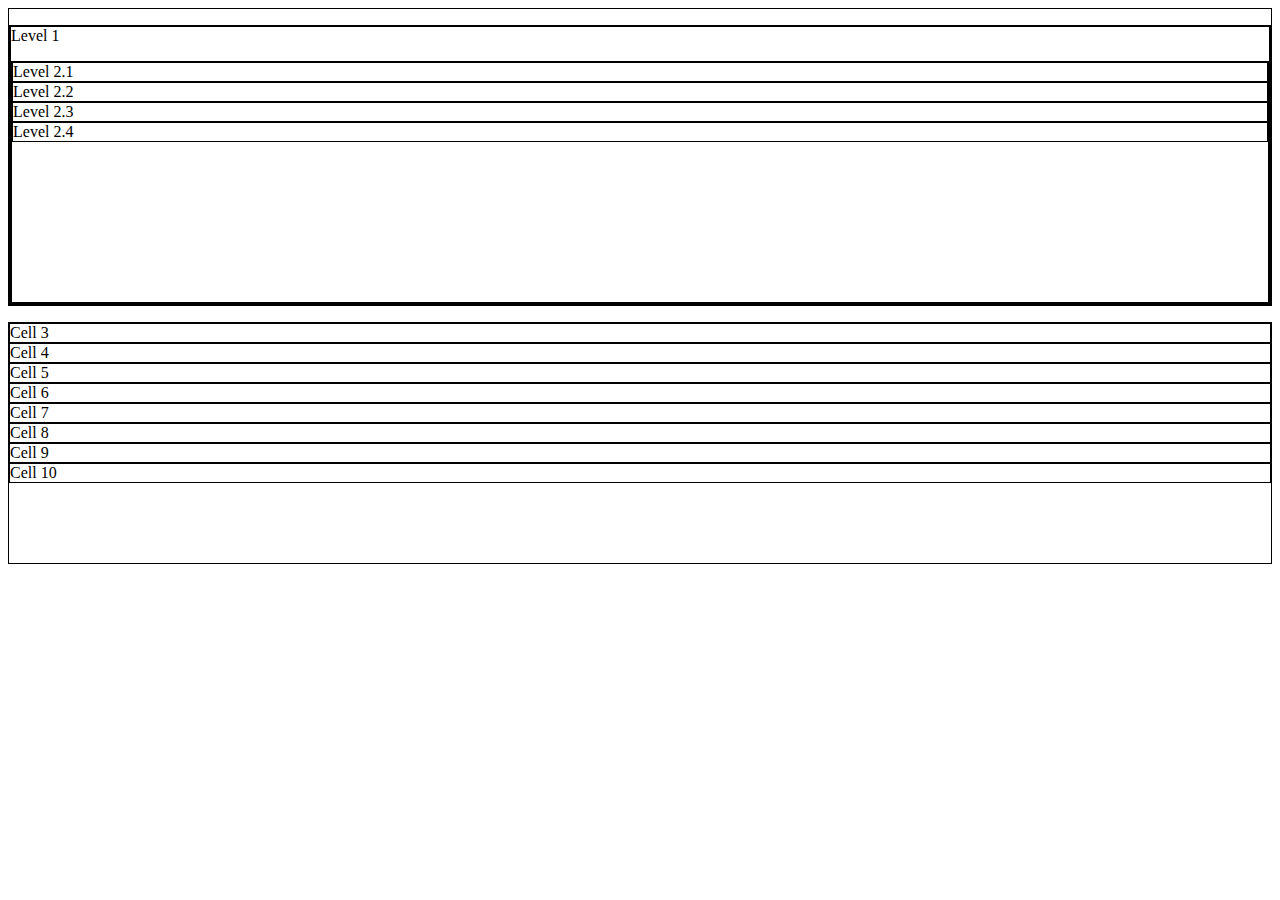
<file: Ejercicios Boostrap (Rejillas)/index.html>
<!DOCTYPE html>
<html lang="es">
<head>
    <meta charset="UTF-8">
    <meta name="viewport" content="width=device-width, initial-scale=1.0">
    <title>Ejercicio</title>

    <link rel="stylesheet" href="estilos.css">
    <link rel="stylesheet" href="https://stackpath.bootstrapcdn.com/bootstrap/4.5.0/css/bootstrap.min.css" integrity="sha384-9aIt2nRpC12Uk9gS9baDl411NQApFmC26EwAOH8WgZl5MYYxFfc+NcPb1dKGj7Sk" crossorigin="anonymous">
<script src="https://stackpath.bootstrapcdn.com/bootstrap/4.5.0/js/bootstrap.min.js" integrity="sha384-OgVRvuATP1z7JjHLkuOU7Xw704+h835Lr+6QL9UvYjZE3Ipu6Tp75j7Bh/kR0JKI" crossorigin="anonymous"></script>
</head>
<body>
    <div class="container-fluid">
        <div class="row">
            <div class="col-md-9"> Level 1
                <div class="row">
                  <div class="col-md-3"> Level 2.1
                  </div>
                  <div class="col-md-3">  Level 2.2
                  </div>
                  <div class="col-md-3">Level 2.3
      
                  </div>
                  <div class="col-md-3">Level 2.4
                  </div>
                </div>  
            </div>
        </div>
        
        
           
            </div>
            
                
                <div class="row">
                  <div class="col-md-3">Cell 3</div>
                  <div class="col-md-5">Cell 4</div>
                  <div class="col-md-2">Cell 5</div>
                  <div class="col-md-2">Cell 6</div>
                
                  <div class="col-md-3">Cell 7</div>
                  <div class="col-md-5">Cell 8</div>
                  <div class="col-md-3">Cell 9</div>
                  <div class="col-md-1">Cell 10</div>
                </div>
              </div>
           
            </div>
          </div>


                  
                
                 
            </div>
        </div>



        


    
    </div>




    






<script src="https://code.jquery.com/jquery-3.5.1.slim.min.js" integrity="sha384-DfXdz2htPH0lsSSs5nCTpuj/zy4C+OGpamoFVy38MVBnE+IbbVYUew+OrCXaRkfj" crossorigin="anonymous"></script>
<script src="https://cdn.jsdelivr.net/npm/popper.js@1.16.0/dist/umd/popper.min.js" integrity="sha384-Q6E9RHvbIyZFJoft+2mJbHaEWldlvI9IOYy5n3zV9zzTtmI3UksdQRVvoxMfooAo" crossorigin="anonymous"></script>
</body>
</html>
</file>
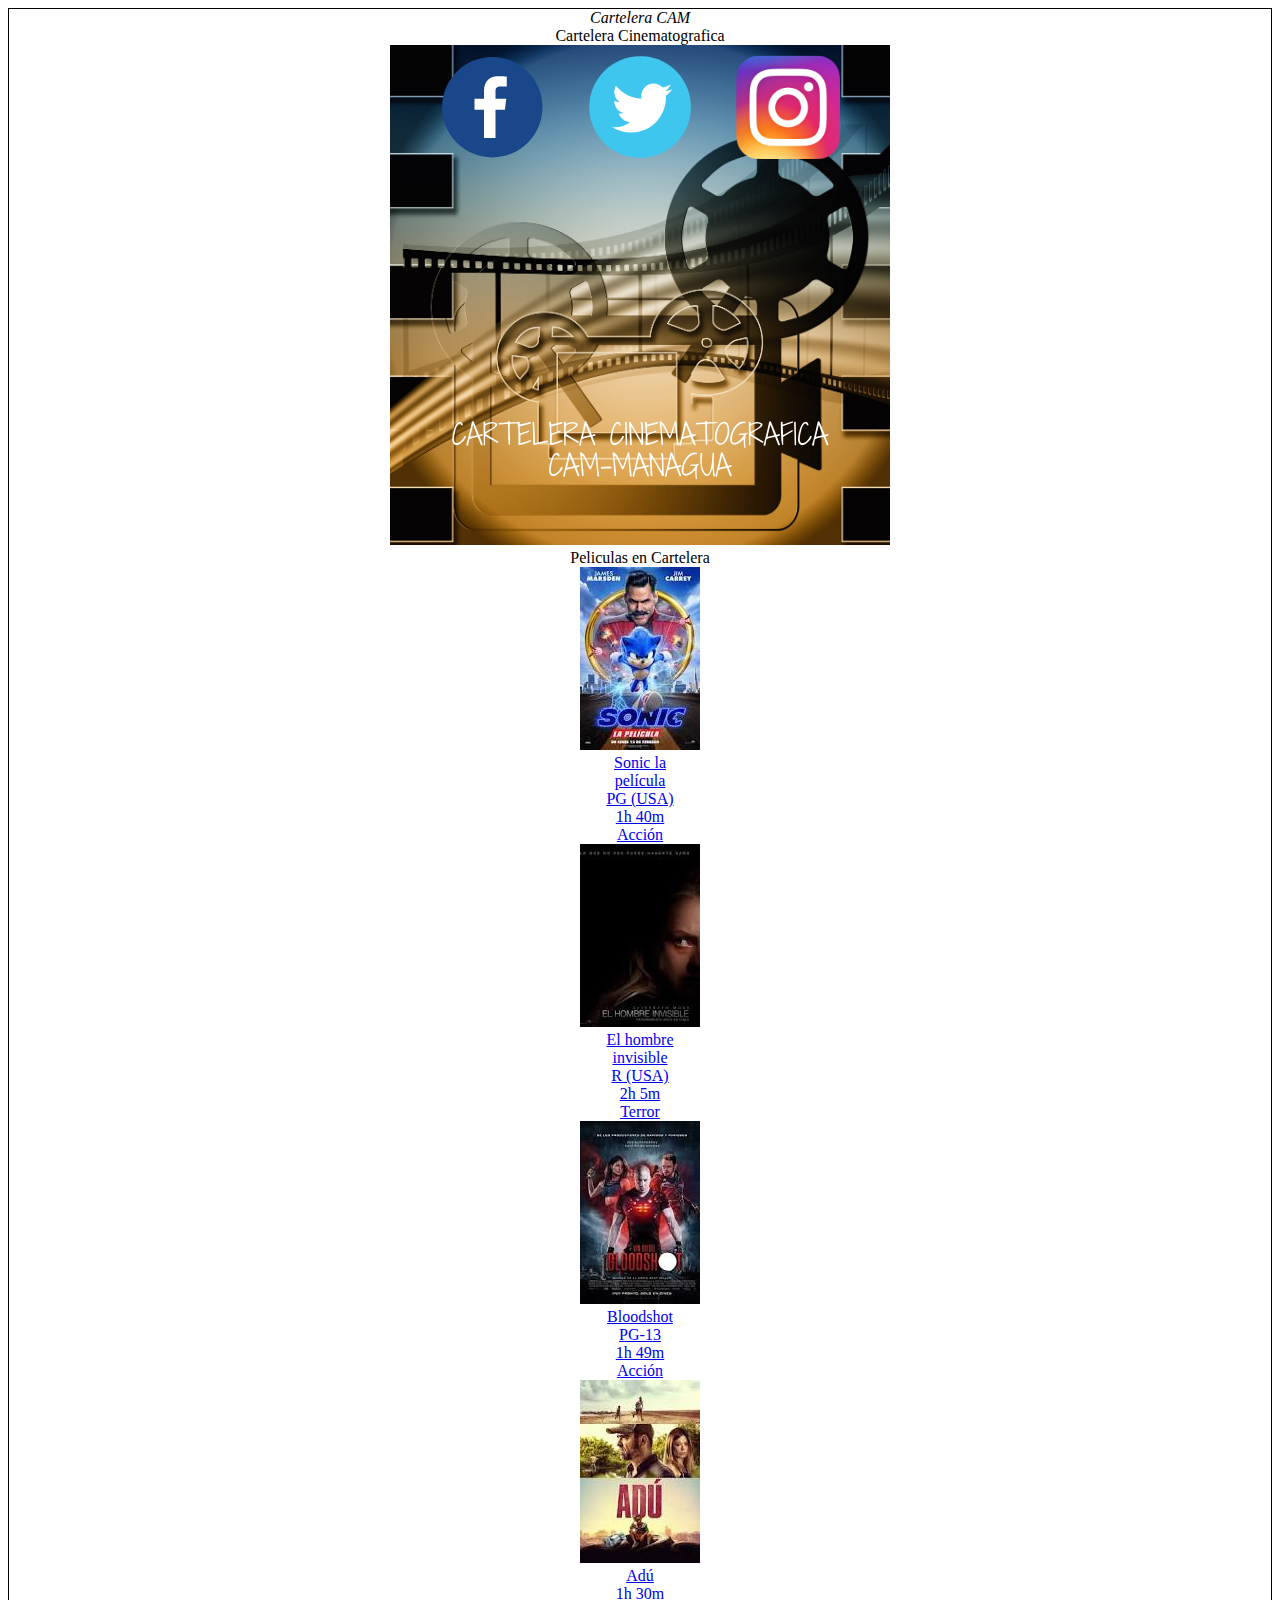
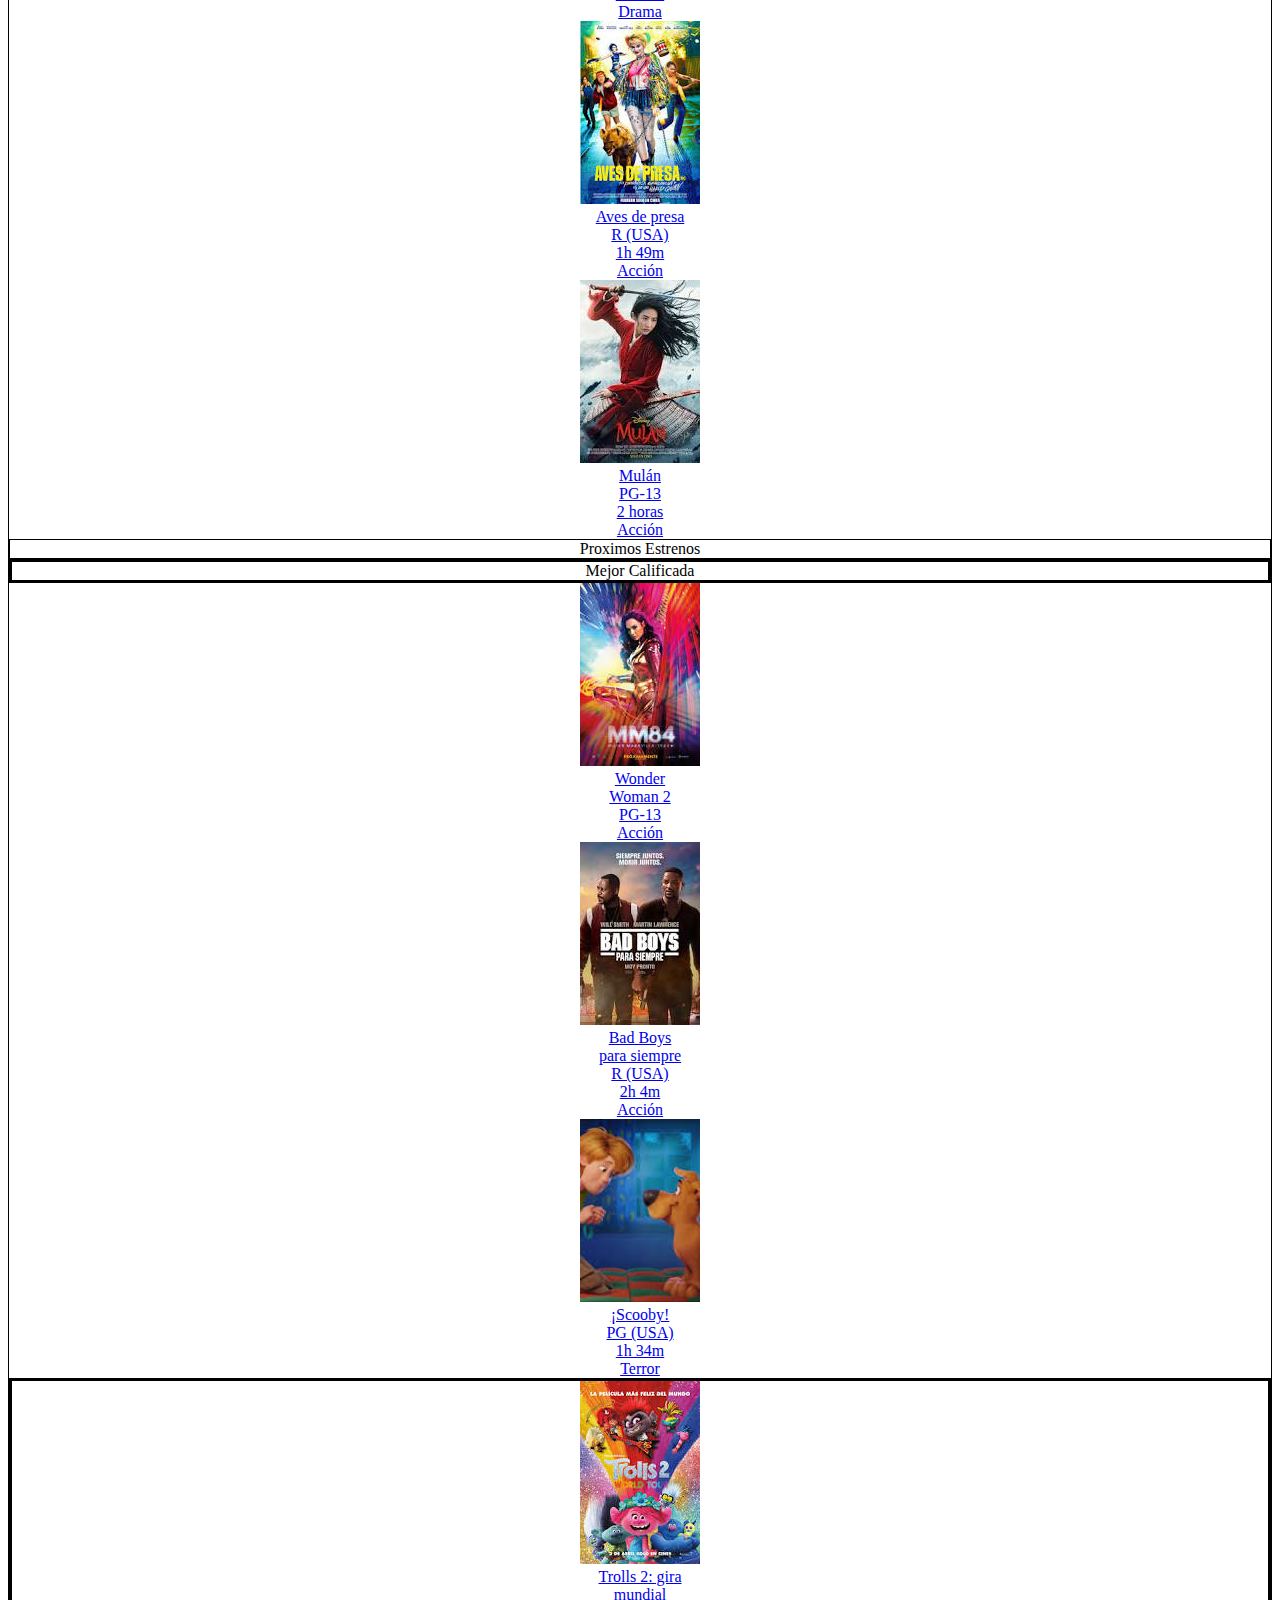
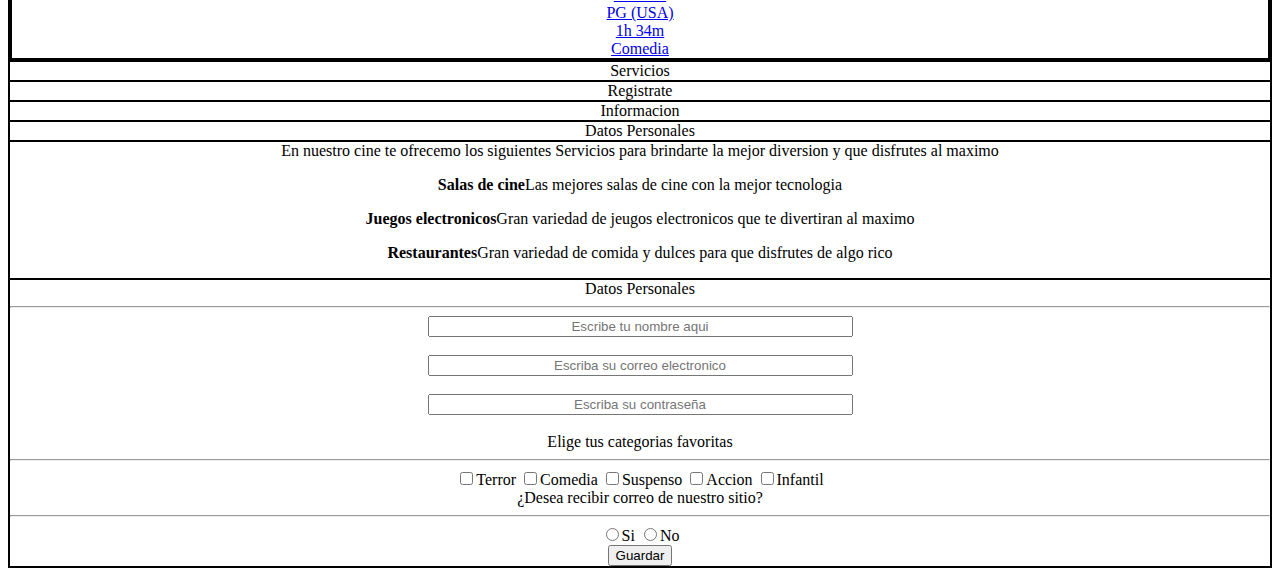
<file: Examen-Boostrap/index.html>
<!DOCTYPE html>
<html lang="es">
<head>
    <meta charset="UTF-8">
    <meta name="viewport" content="width=device-width, initial-scale=1.0">
    <title>Cartelera Cinematografica</title>
    <link rel="stylesheet" href="estilo.css">
    <link rel="stylesheet" href="https://stackpath.bootstrapcdn.com/bootstrap/4.5.0/css/bootstrap.min.css" integrity="sha384-9aIt2nRpC12Uk9gS9baDl411NQApFmC26EwAOH8WgZl5MYYxFfc+NcPb1dKGj7Sk" crossorigin="anonymous">
     
</head>
<body>
    <div class="container">
        <div class="row">
            <div id="letra" class="col-lg-12 col-md-12 col-12 col-sm-12 p-3 mb-2 bg-primary text-white">Cartelera CAM</div>
            <div class="col-lg-12 col-md-12 col-12 col-sm-12 p-3 mb-2 bg-info text-white">Cartelera Cinematografica</div>
            <div class="col-lg-12 col-md-12 col-12 col-sm-12"><img id="imagen" src="Cine.png" alt="Cine"></div>
             <div class="col-12 p-2 mb-2 bg-info text-white">Peliculas en Cartelera</div>
            <div class="col-lg-2 col-md-2 col-4 col-sm-4"><a jscontroller="Z7cbCf" aria-label="Sonic la película" href="/search?rlz=1C1CHBF_esNI838NI838&amp;sxsrf=ALeKk01PR9FAO-c4nxwgGh8LPWD-Y50R1A:1592685339293&amp;q=Sonic+la+pel%C3%ADcula&amp;stick=[base64]&amp;sa=X&amp;ved=2ahUKEwjZrYyfn5HqAhUjSjABHc_pBosQ-BYwFXoECA8QKQ" jsaction="rcuQ6b:npT2md" class="llgymd" title="Sonic la película (Acción)" data-hveid="CA8QKQ" data-ved="2ahUKEwjZrYyfn5HqAhUjSjABHc_pBosQ-BYwFXoECA8QKQ" tabindex="0"><div class="oaHE7b cyKJce ZvGeOb"><div class="EquSJe"></div><div class="eM9u1 ZvGeOb"><g-img class="OiP3Db BA0A6c" style="height: 183px; width: 120px;"><img id="dimg_46" src="[data-uri]" jscontroller="XFHqe" jsaction="load:K1e2pe" class="rISBZc" height="183" width="120" alt="Sonic la película" data-atf="1" style="opacity: 1;"></g-img></div><div class="ANCoQe cyKJce"><div class="rysD0c"><div class="FozYP">Sonic la </div><div class="FozYP">película</div><div class="cp7THd"><div class="FozYP"><div class="zqhAOd">PG (USA)</div>1h 40m</div></div><div class="cp7THd">Acción</div></div></div></div></a></div>
            <div class="col-lg-2 col-md-2 col-4 col-sm-4"><a jscontroller="Z7cbCf" aria-label="El hombre invisible" href="/search?rlz=1C1CHBF_esNI838NI838&amp;sxsrf=ALeKk01PR9FAO-c4nxwgGh8LPWD-Y50R1A:1592685339293&amp;q=El+hombre+invisible&amp;stick=[base64]&amp;sa=X&amp;ved=2ahUKEwjZrYyfn5HqAhUjSjABHc_pBosQ-BYwF3oECA8QLw" jsaction="rcuQ6b:npT2md" class="llgymd" title="El hombre invisible (Terror)" data-hveid="CA8QLw" data-ved="2ahUKEwjZrYyfn5HqAhUjSjABHc_pBosQ-BYwF3oECA8QLw" tabindex="-1"><div class="oaHE7b cyKJce ZvGeOb"><div class="EquSJe"></div><div class="eM9u1 ZvGeOb"><g-img class="OiP3Db BA0A6c" style="height: 183px; width: 120px;"><img id="dimg_50" src="[data-uri]" jscontroller="XFHqe" jsaction="load:K1e2pe" class="rISBZc" height="183" width="120" alt="El hombre invisible" data-atf="1" style="opacity: 1;"></g-img></div><div class="ANCoQe cyKJce"><div class="rysD0c"><div class="FozYP">El hombre </div><div class="FozYP">invisible</div><div class="cp7THd"><div class="FozYP"><div class="zqhAOd">R (USA)</div>2h 5m</div></div><div class="cp7THd">Terror</div></div></div></div></a></div>
            <div class="col-lg-2 col-md-2 col-4 col-sm-4"><a jscontroller="Z7cbCf" aria-label="Bloodshot" href="/search?rlz=1C1CHBF_esNI838NI838&amp;sxsrf=ALeKk01PR9FAO-c4nxwgGh8LPWD-Y50R1A:1592685339293&amp;q=Bloodshot&amp;stick=[base64]&amp;sa=X&amp;ved=2ahUKEwjZrYyfn5HqAhUjSjABHc_pBosQ-BYwGHoECA8QMg" jsaction="rcuQ6b:npT2md" class="llgymd" title="Bloodshot (Acción)" data-hveid="CA8QMg" data-ved="2ahUKEwjZrYyfn5HqAhUjSjABHc_pBosQ-BYwGHoECA8QMg" tabindex="-1"><div class="oaHE7b cyKJce ZvGeOb"><div class="EquSJe"></div><div class="eM9u1 ZvGeOb"><g-img class="OiP3Db BA0A6c" style="height: 183px; width: 120px;"><img id="dimg_52" src="[data-uri]" jscontroller="XFHqe" jsaction="load:K1e2pe" class="rISBZc" height="183" width="120" alt="Bloodshot" data-atf="1" style="opacity: 1;"></g-img></div><div class="ANCoQe cyKJce"><div class="rysD0c"><div class="FozYP">Bloodshot</div><div class="cp7THd"><div class="FozYP"><div class="zqhAOd">PG-13</div>1h 49m</div></div><div class="cp7THd">Acción</div></div></div></div></a></div>
            <div class="col d-none d-sm-block"><a jscontroller="Z7cbCf" aria-label="Adú" href="/search?rlz=1C1CHBF_esNI838NI838&amp;sxsrf=ALeKk01PR9FAO-c4nxwgGh8LPWD-Y50R1A:1592685339293&amp;q=Ad%C3%BA&amp;stick=[base64]&amp;sa=X&amp;ved=2ahUKEwjZrYyfn5HqAhUjSjABHc_pBosQ-BYwGXoECA8QNQ" jsaction="rcuQ6b:npT2md" class="llgymd" title="Adú (Drama)" data-hveid="CA8QNQ" data-ved="2ahUKEwjZrYyfn5HqAhUjSjABHc_pBosQ-BYwGXoECA8QNQ" tabindex="-1"><div class="oaHE7b cyKJce ZvGeOb"><div class="EquSJe"></div><div class="eM9u1 ZvGeOb"><g-img class="OiP3Db BA0A6c" style="height: 183px; width: 120px;"><img id="dimg_54" src="[data-uri]" jscontroller="XFHqe" jsaction="load:K1e2pe" class="rISBZc" height="183" width="120" alt="Adú" data-atf="1" style="opacity: 1;"></g-img></div><div class="ANCoQe cyKJce"><div class="rysD0c"><div class="FozYP">Adú</div><div class="cp7THd"><div class="FozYP">1h 30m</div></div><div class="cp7THd">Drama</div></div></div></div></a></div>
            <div class="col d-none d-sm-block"><a jscontroller="Z7cbCf" aria-label="Aves de presa" href="/search?rlz=1C1CHBF_esNI838NI838&amp;sxsrf=ALeKk01PR9FAO-c4nxwgGh8LPWD-Y50R1A:1592685339293&amp;q=Aves+de+presa&amp;stick=[base64]&amp;sa=X&amp;ved=2ahUKEwjZrYyfn5HqAhUjSjABHc_pBosQ-BYwGnoECA8QOA" jsaction="rcuQ6b:npT2md" class="llgymd" title="Aves de presa (Acción)" data-hveid="CA8QOA" data-ved="2ahUKEwjZrYyfn5HqAhUjSjABHc_pBosQ-BYwGnoECA8QOA" tabindex="-1"><div class="oaHE7b cyKJce ZvGeOb"><div class="EquSJe"></div><div class="eM9u1 ZvGeOb"><g-img class="OiP3Db BA0A6c" style="height: 183px; width: 120px;"><img id="dimg_56" src="[data-uri]" jscontroller="XFHqe" jsaction="load:K1e2pe" class="rISBZc" height="183" width="120" alt="Aves de presa" data-atf="1" style="opacity: 1;"></g-img></div><div class="ANCoQe cyKJce"><div class="rysD0c"><div class="FozYP">Aves de presa</div><div class="cp7THd"><div class="FozYP"><div class="zqhAOd">R (USA)</div>1h 49m</div></div><div class="cp7THd">Acción</div></div></div></div></a></div>
            <div class="col d-none d-sm-block"><a jscontroller="Z7cbCf" aria-label="Mulán" href="/search?rlz=1C1CHBF_esNI838NI838&amp;sxsrf=ALeKk01PR9FAO-c4nxwgGh8LPWD-Y50R1A:1592685339293&amp;q=Mulan&amp;stick=[base64]&amp;sa=X&amp;ved=2ahUKEwjZrYyfn5HqAhUjSjABHc_pBosQ-BYwG3oECA8QOw" jsaction="rcuQ6b:npT2md" class="llgymd" title="Mulán (Acción)" data-hveid="CA8QOw" data-ved="2ahUKEwjZrYyfn5HqAhUjSjABHc_pBosQ-BYwG3oECA8QOw" tabindex="-1"><div class="oaHE7b cyKJce ZvGeOb"><div class="EquSJe"></div><div class="eM9u1 ZvGeOb"><g-img class="OiP3Db BA0A6c" style="height: 183px; width: 120px;"><img id="dimg_58" src="[data-uri]" jscontroller="XFHqe" jsaction="load:K1e2pe" class="rISBZc" height="183" width="120" alt="Mulán" data-atf="1" style="opacity: 1;"></g-img></div><div class="ANCoQe cyKJce"><div class="rysD0c"><div class="FozYP">Mulán</div><div class="cp7THd"><div class="FozYP"><div class="zqhAOd">PG-13</div>2&nbsp;horas</div></div><div class="cp7THd">Acción</div></div></div></div></a></div>
            <div id="linea" class="col-lg-9 col-md-9 p-2 mb-2 bg-info text-white">Proximos Estrenos</div>
            <div id="linea2" class="col-lg-3 col-md-3 p-2 mb-2 bg-info text-white d-none d-sm-block">Mejor Calificada</div>
            <div class="col-4 col-sm-3"><a jscontroller="Z7cbCf" aria-label="Wonder Woman 2" href="/search?rlz=1C1CHBF_esNI838NI838&amp;sxsrf=ALeKk01PR9FAO-c4nxwgGh8LPWD-Y50R1A:1592685339293&amp;q=Wonder+Woman+1984&amp;stick=[base64]&amp;sa=X&amp;ved=2ahUKEwjZrYyfn5HqAhUjSjABHc_pBosQ-BYwHHoECA8QPg" jsaction="rcuQ6b:npT2md" class="llgymd" title="Wonder Woman 2 (Acción)" data-hveid="CA8QPg" data-ved="2ahUKEwjZrYyfn5HqAhUjSjABHc_pBosQ-BYwHHoECA8QPg" tabindex="-1"><div class="oaHE7b cyKJce ZvGeOb"><div class="EquSJe"></div><div class="eM9u1 ZvGeOb"><g-img class="OiP3Db BA0A6c" style="height: 183px; width: 120px;"><img id="dimg_60" src="[data-uri]" jscontroller="XFHqe" jsaction="load:K1e2pe" class="rISBZc" height="183" width="120" alt="Wonder Woman 2" data-atf="1" style="opacity: 1;"></g-img></div><div class="ANCoQe cyKJce"><div class="rysD0c"><div class="FozYP">Wonder </div><div class="FozYP">Woman 2</div><div class="cp7THd"><div class="FozYP"><div class="zqhAOd">PG-13</div></div></div><div class="cp7THd">Acción</div></div></div></div></a></div>
            <div class="col-4 col-sm-3"><a jscontroller="Z7cbCf" aria-label="Bad Boys para siempre" href="/search?rlz=1C1CHBF_esNI838NI838&amp;sxsrf=ALeKk01PR9FAO-c4nxwgGh8LPWD-Y50R1A:1592685339293&amp;q=Bad+Boys+3&amp;stick=[base64]&amp;sa=X&amp;ved=2ahUKEwjZrYyfn5HqAhUjSjABHc_pBosQ-BYwHXoECA8QQQ" jsaction="rcuQ6b:npT2md" class="llgymd" title="Bad Boys para siempre (Acción)" data-hveid="CA8QQQ" data-ved="2ahUKEwjZrYyfn5HqAhUjSjABHc_pBosQ-BYwHXoECA8QQQ" tabindex="-1"><div class="oaHE7b cyKJce ZvGeOb"><div class="EquSJe"></div><div class="eM9u1 ZvGeOb"><g-img class="OiP3Db BA0A6c" style="height: 183px; width: 120px;"><img id="dimg_62" src="[data-uri]" jscontroller="XFHqe" jsaction="load:K1e2pe" class="rISBZc" height="183" width="120" alt="Bad Boys para siempre" data-atf="1" style="opacity: 1;"></g-img></div><div class="ANCoQe cyKJce"><div class="rysD0c"><div class="FozYP">Bad Boys </div><div class="FozYP">para siempre</div><div class="cp7THd"><div class="FozYP"><div class="zqhAOd">R (USA)</div>2h 4m</div></div><div class="cp7THd">Acción</div></div></div></div></a></div>
            <div class="col-4 col-sm-3"><a jscontroller="Z7cbCf" aria-label="¡Scooby!" href="/search?rlz=1C1CHBF_esNI838NI838&amp;sxsrf=ALeKk01PR9FAO-c4nxwgGh8LPWD-Y50R1A:1592685339293&amp;q=S.C.O.O.B.&amp;stick=[base64]&amp;sa=X&amp;ved=2ahUKEwjZrYyfn5HqAhUjSjABHc_pBosQ-BYwHnoECA8QRA" jsaction="rcuQ6b:npT2md" class="llgymd" title="¡Scooby! (Terror)" data-hveid="CA8QRA" data-ved="2ahUKEwjZrYyfn5HqAhUjSjABHc_pBosQ-BYwHnoECA8QRA" tabindex="-1"><div class="oaHE7b cyKJce ZvGeOb"><div class="EquSJe"></div><div class="eM9u1 ZvGeOb"><g-img class="OiP3Db BA0A6c" style="height: 183px; width: 120px;"><img id="dimg_64" src="[data-uri]" jscontroller="XFHqe" jsaction="load:K1e2pe" class="rISBZc" height="183" width="120" alt="¡Scooby!" data-atf="1" style="opacity: 1;"></g-img></div><div class="ANCoQe cyKJce"><div class="rysD0c"><div class="FozYP">¡Scooby!</div><div class="cp7THd"><div class="FozYP"><div class="zqhAOd">PG (USA)</div>1h 34m</div></div><div class="cp7THd">Terror</div></div></div></div></a></div>
            <div id="linea2" class="col-sm-3 col d-none d-sm-block"><a jscontroller="Z7cbCf" aria-label="Trolls 2: gira mundial" href="/search?rlz=1C1CHBF_esNI838NI838&amp;sxsrf=ALeKk01PR9FAO-c4nxwgGh8LPWD-Y50R1A:1592685339293&amp;q=Trolls+2&amp;stick=[base64]&amp;sa=X&amp;ved=2ahUKEwjZrYyfn5HqAhUjSjABHc_pBosQ-BYwH3oECA8QRw" jsaction="rcuQ6b:npT2md" class="llgymd" title="Trolls 2: gira mundial (Comedia)" data-hveid="CA8QRw" data-ved="2ahUKEwjZrYyfn5HqAhUjSjABHc_pBosQ-BYwH3oECA8QRw" tabindex="-1"><div class="oaHE7b cyKJce ZvGeOb"><div class="EquSJe"></div><div class="eM9u1 ZvGeOb"><g-img class="OiP3Db BA0A6c" style="height: 183px; width: 120px;"><img id="dimg_66" src="[data-uri]" jscontroller="XFHqe" jsaction="load:K1e2pe" class="rISBZc" height="183" width="120" alt="Trolls 2: gira mundial" data-atf="8" style="opacity: 1;"></g-img></div><div class="ANCoQe cyKJce"><div class="rysD0c"><div class="FozYP">Trolls 2: gira </div><div class="FozYP">mundial</div><div class="cp7THd"><div class="FozYP"><div class="zqhAOd">PG (USA)</div>1h 34m</div></div><div class="cp7THd">Comedia</div></div></div></div></a></div>
           

            <div id="linea" class="col d-none d-sm-block p-3 mb-2 bg-info text-white">Servicios</div>
            <div id="linea" class="col-sm-12 col-xl-6 p-3 mb-2 bg-info text-white">Registrate</div>
            <div class="w-100"></div>
            <div id="linea" class="col d-none d-sm-block p-3 mb-2 bg-info text-white">Informacion</div>
            <div id="linea" class="col-6 d-none d-sm-block p-3 mb-2 bg-info text-white">Datos Personales</div>
            <div id="linea" class="col-sm-12 col-xl-6 col d-none d-sm-block p-3 mb-2 bg-secondary text-white ">En nuestro cine te ofrecemo los siguientes Servicios
                para brindarte la mejor diversion y que disfrutes al maximo <br>
                <p><strong>Salas de cine</strong>Las mejores salas de cine con la mejor tecnologia</p>
                <p><strong>Juegos electronicos</strong>Gran variedad de jeugos electronicos que te divertiran
                al maximo</p>
                <p><strong>Restaurantes</strong>Gran variedad de comida y dulces para que disfrutes de algo rico</p>
            </div>
            <div id="linea" class="col-sm-12 col-xl-6 p-3 mb-2 bg-secondary text-white">Datos Personales
                <hr>
                <input id="name" type="text" name="nombre" required placeholder="Escribe tu nombre aqui" size="50"><br><br>
                <input id="name" type="text" name="nombre" required placeholder="Escriba su correo electronico" size="50"><br><br>
                <input id="name" type="text" name="nombre" required placeholder="Escriba su contraseña" size="50"><br><br>
                Elige tus categorias favoritas <hr>
                <input type="checkbox" name="boton" value="1">Terror
                <input type="checkbox" name="boton" value="2">Comedia
                <input type="checkbox" name="boton" value="3">Suspenso
                <input type="checkbox" name="boton" value="4">Accion
                <input type="checkbox" name="boton" value="5">Infantil <br>
                ¿Desea recibir correo de nuestro sitio? <hr>
                <input type="radio" name="boton" value="3">Si
                <input type="radio" name="boton" value="3">No <br>
                <button type="Save"class="btn-info">Guardar</button>
            </div>
           </div>
           </div>
    
    
    
    
    <script src="https://code.jquery.com/jquery-3.5.1.slim.min.js" integrity="sha384-DfXdz2htPH0lsSSs5nCTpuj/zy4C+OGpamoFVy38MVBnE+IbbVYUew+OrCXaRkfj" crossorigin="anonymous"></script>
<script src="https://cdn.jsdelivr.net/npm/popper.js@1.16.0/dist/umd/popper.min.js" integrity="sha384-Q6E9RHvbIyZFJoft+2mJbHaEWldlvI9IOYy5n3zV9zzTtmI3UksdQRVvoxMfooAo" crossorigin="anonymous"></script>
<script src="https://stackpath.bootstrapcdn.com/bootstrap/4.5.0/js/bootstrap.min.js" integrity="sha384-OgVRvuATP1z7JjHLkuOU7Xw704+h835Lr+6QL9UvYjZE3Ipu6Tp75j7Bh/kR0JKI" crossorigin="anonymous"></script>
</body>
</html>
</file>
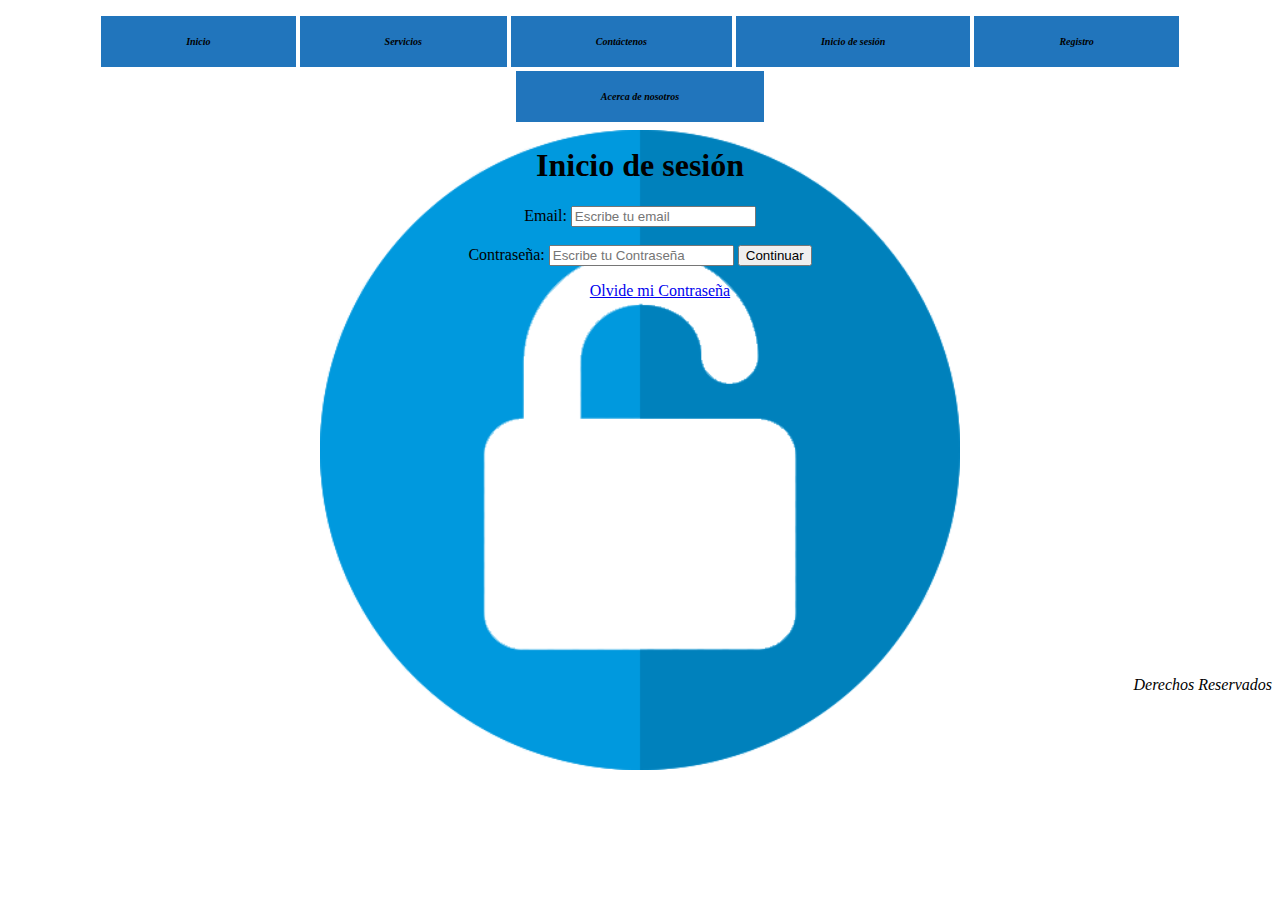
<file: Examen HTML/Inicio de sesion.html>
<!DOCTYPE html>
<html lang="es">
<head>
    <meta charset="UTF-8">
    <meta name="viewport" content="width=device-width, initial-scale=1.0">
    <meta name="author" content="Jackfer Ulloa">
    <meta name="keywords" content="Inicia sesi&#243;n, Computadoras, Reparacion de Computadoras">  
    <title>Inicio de sesi&#243;n</title>
</head>

<body>
    <link rel="stylesheet" href="fondo.css">
    <header>
        <div class="menu">
            <ul id="button">
                <li><a href="Inicio.html">Inicio</a></li>
                <li><a href="Servicios.html">Servicios</a></li>
                <li><a href="Contactenos.html">Cont&#225;ctenos</a></li>
                <li><a href="Inicio de sesion.html">Inicio de sesi&#243;n</a></li>
                <li><a href="Registro.html">Registro</a></li>
                <li><a href="Acerca.html">Acerca de nosotros</a></li>
            </ul>
        </div>
    </header>
    <main>
        <h1>Inicio de sesi&#243;n</h1>
        <form action="">
            <label for="text">Email:</label>
            <input type="text" placeholder="Escribe tu email" maxlength="100" name="email" id="email" required><br>
      <br>
            <label for="text">Contraseña:</label>
            <input type="text" placeholder="Escribe tu Contraseña" maxlength="20" name="Password" id="Password" required>
            <input type="button" value="Continuar">
<br>                     
            <ul>
                <a href="Nueva-contraseña.html">Olvide mi Contraseña</a>    
            </ul>
        </nav>
        </form>
        <br>
        <br>
        <br>
        <br>
        <br>
        <br>
        <br>
        <br>
        <br>
        <br>
        <br>
        <br>
        <br>
        <br>
        <br>
        <br>
        <br>
        <br>
        <br>
        <br>
    </main>
</body>
    <footer>Derechos Reservados</footer>
</body>
</html>
</file>
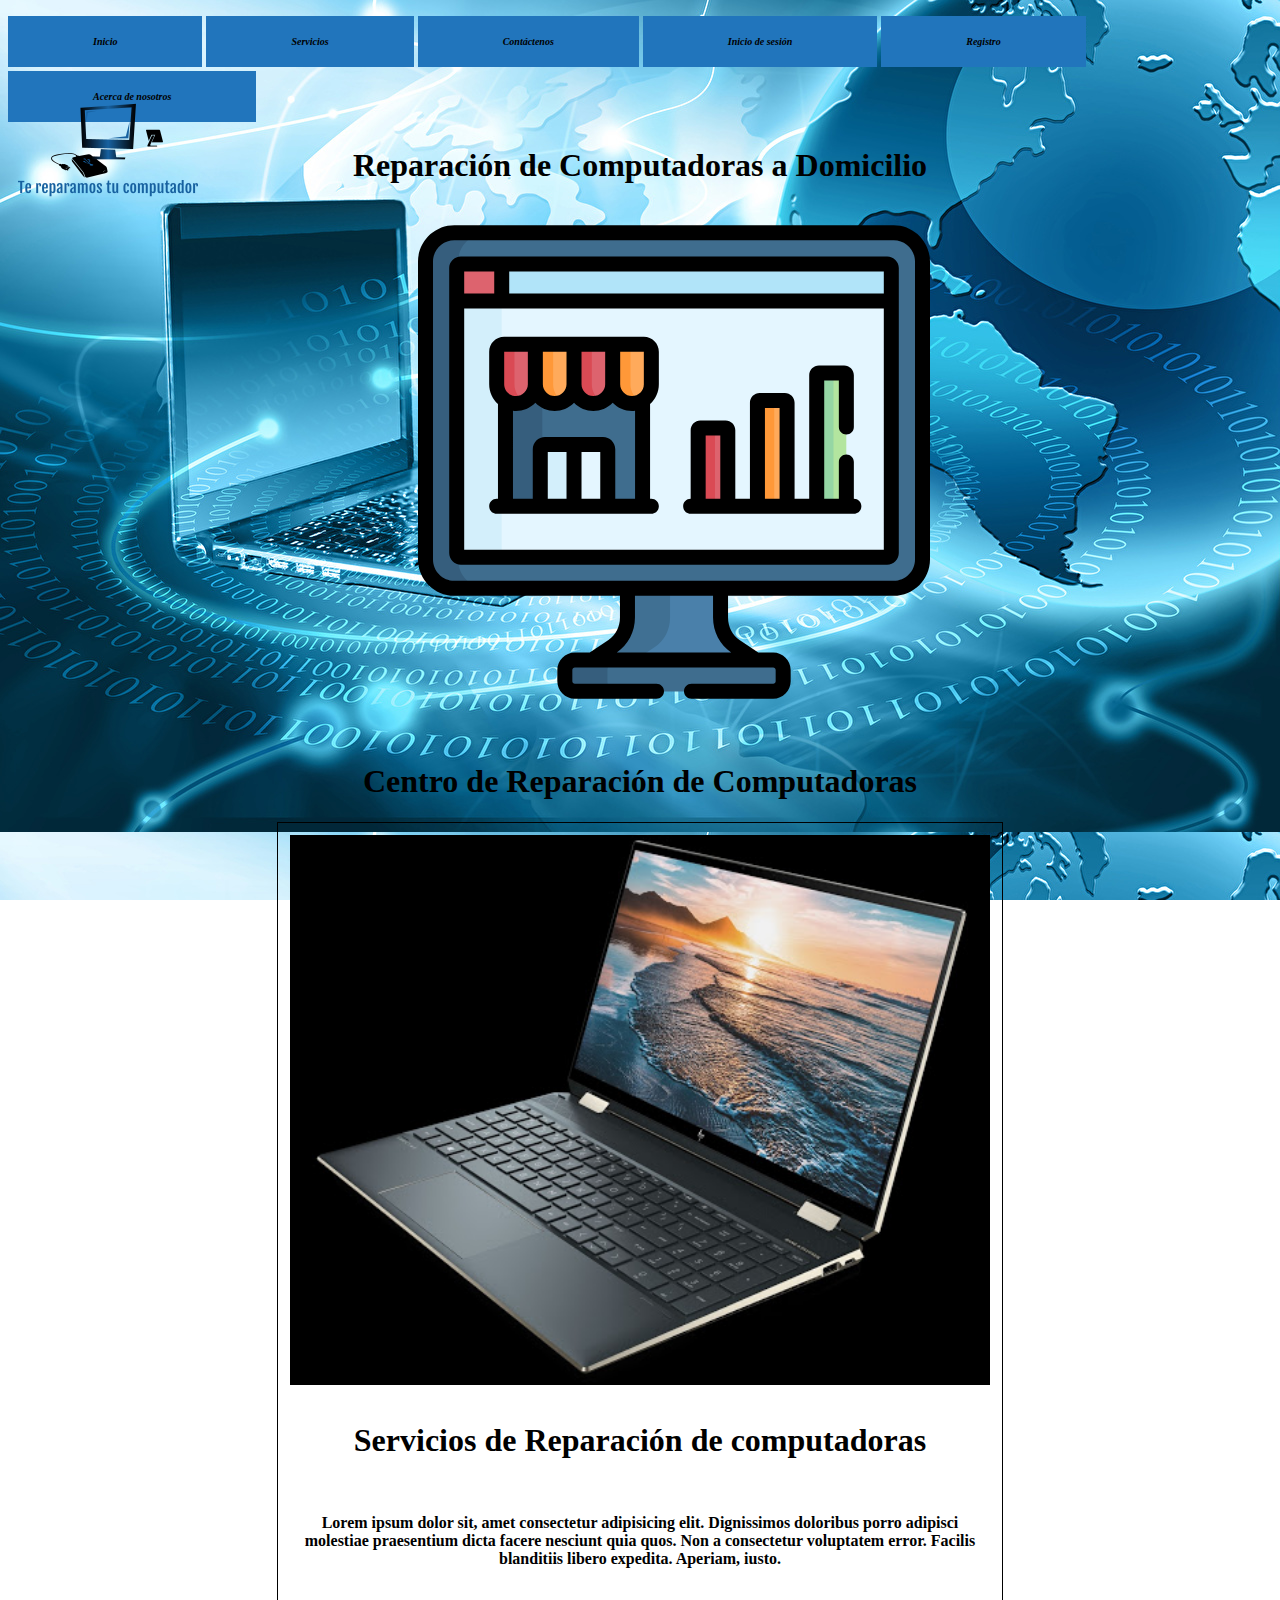
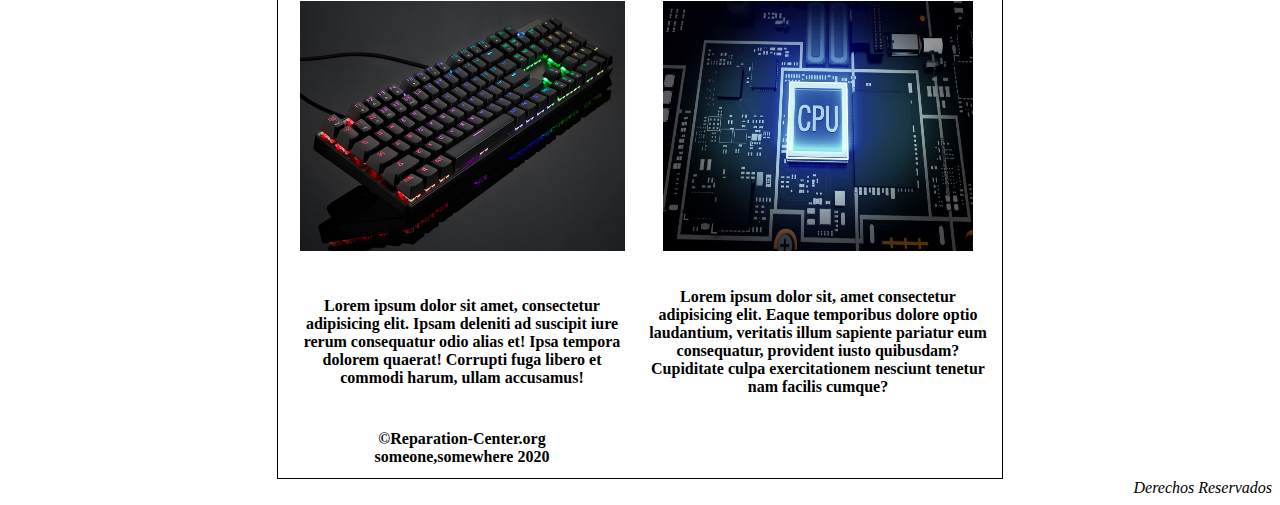
<file: Examen HTML/Inicio.html>
<!DOCTYPE html>
<html lang="es">
<head>
    <meta charset="UTF-8">
    <meta name="viewport" content="width=device-width, initial-scale=1.0">
    <meta name="author" content="Jackfer Ulloa">
    <meta name="keywords" content="Computadoras, Reparacion de Computadoras">  
    <title>P&#225;gina de Inicio</title>
</head>


<link rel="stylesheet" href="tabla.css">
<link rel="stylesheet" href="style.css">
<body>
<header>
    
        <div id="menu">
            <ul id="button">
                <li><a href="Inicio.html">Inicio</a></li>
                <li><a href="Servicios.html">Servicios</a></li>
                <li><a href="Contactenos.html">Cont&#225;ctenos</a></li>
                <li><a href="Inicio de sesion.html">Inicio de sesi&#243;n</a></li>
                <li><a href="Registro.html">Registro</a></li>
                <li><a href="Acerca.html">Acerca de nosotros</a></li>
            </ul>
        </div>
    </header>

    <div id="Titulos">
        <h1 style="text-align: center;">Reparaci&#243;n de Computadoras a Domicilio</h1>
     </div>    
     <div id="Eslogan">
            <img src="Eslogan.png" alt="Eslogan"> 
     </div> 
         <div id="Imagen">
    <iframe src="computer.svg" frameborder="0" height="800" width="520"></iframe>
   
    </div><br><br>
   
    <div id="tabla">
            <h1 style="text-align: center;">Centro de Reparaci&#243;n de Computadoras</h1>
            <table>
                <thead>
            <tr>
                <th colspan="2"><img src="computadora2.jpg" alt="Computadora" height="550px" width="700px"></th>
            </tr>
                </thead>
            <tr>
                <th colspan="2"><h1>Servicios de Reparaci&#243;n de computadoras</h1></th>
            </tr>

            <tr>
                <td colspan="2"><h4>Lorem ipsum dolor sit, amet consectetur adipisicing elit. Dignissimos doloribus porro adipisci molestiae praesentium dicta facere nesciunt quia quos. Non a consectetur voluptatem error. Facilis blanditiis libero expedita. Aperiam, iusto.</h4></td>
            </tr>

            <tr>
                <th><img src="tecladosuper.jpg" alt="Teclado" height="250px" width="325px"></th>
                <th><img src="cpu.jpg" alt="CPU" height="250px" width="90%"></th>
            </tr>

            <tr>
               <td><h4>Lorem ipsum dolor sit amet, consectetur adipisicing elit. Ipsam deleniti ad suscipit iure rerum consequatur odio alias et! Ipsa tempora dolorem quaerat! Corrupti fuga libero et commodi harum, ullam accusamus!</h4></td>
               <td><h4>Lorem ipsum dolor sit, amet consectetur adipisicing elit. Eaque temporibus dolore optio laudantium, veritatis illum sapiente pariatur eum consequatur, provident iusto quibusdam? Cupiditate culpa exercitationem nesciunt tenetur nam facilis cumque?</h4></td>
            </tr>
            <tr>
                <th>&copy;Reparation-Center.org<br> someone,somewhere 2020</th>
            </tr>
        </table>
 
    </div>
    <div class="footer"> 
        <footer>Derechos Reservados</footer>
    </div>
</body>
</html>
</file>
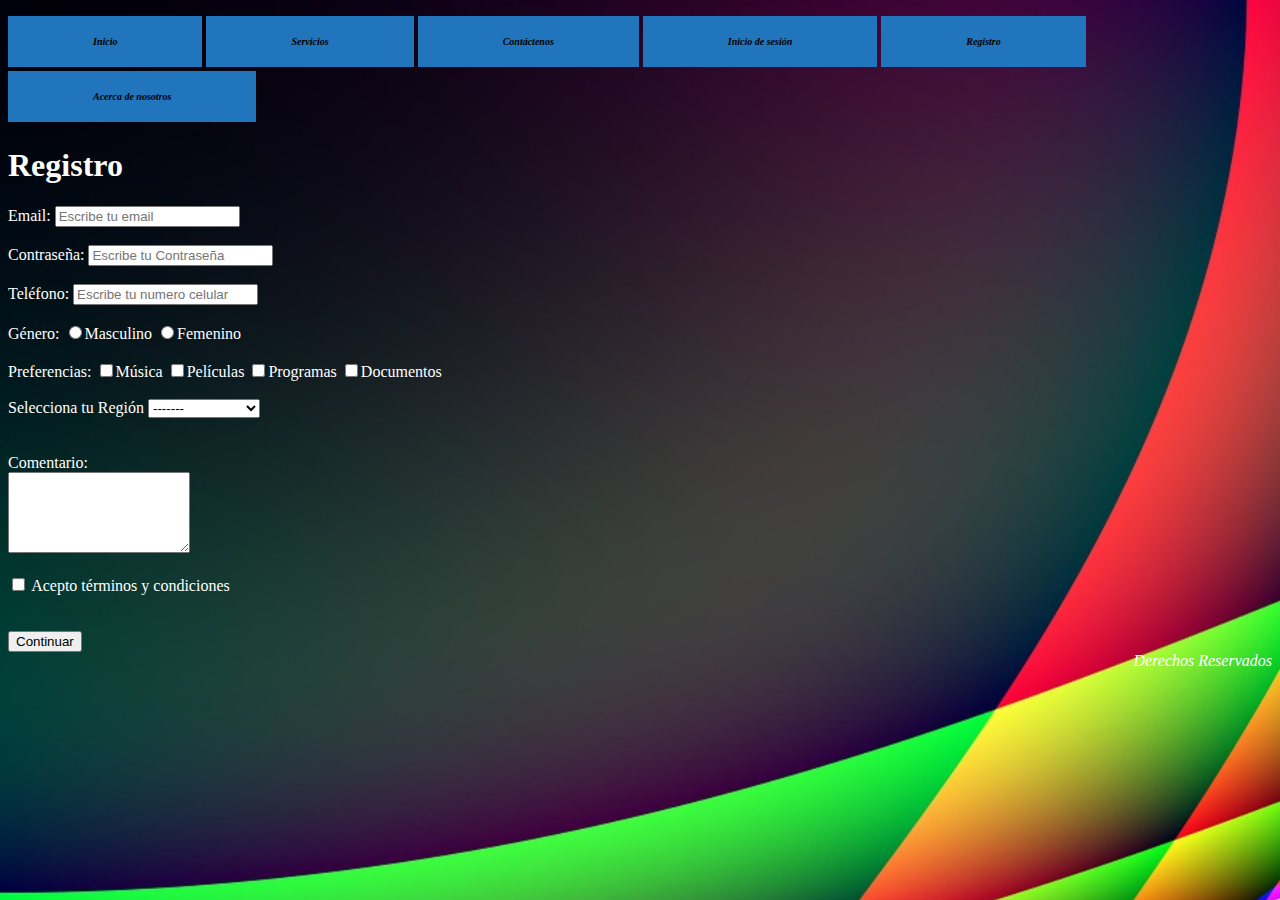
<file: Examen HTML/Registro.html>
<!DOCTYPE html>
<html lang="es">
<head>
    <meta charset="UTF-8">
    <meta name="viewport" content="width=device-width, initial-scale=1.0">
    <meta name="author" content="Jackfer Ulloa">
    <meta name="keywords" content="Inicia sesi&#243;n, Registrate, Computadoras, Reparacion de Computadoras">  
    <title>Registro</title>
</head>
<link rel="stylesheet" href="registro.css">
<body>
    <header>
        <div class="menu">
            <ul id="button">
                <li><a href="Inicio.html">Inicio</a></li>
                <li><a href="Servicios.html">Servicios</a></li>
                <li><a href="Contactenos.html">Cont&#225;ctenos</a></li>
                <li><a href="Inicio de sesion.html">Inicio de sesi&#243;n</a></li>
                <li><a href="Registro.html">Registro</a></li>
                <li><a href="Acerca.html">Acerca de nosotros</a></li>
            </ul>
        </div>
    </header>
    <main>
        <h1>Registro</h1>
        <main>
            <form action="">
                <label for="text">Email:</label>
                <input type="text" placeholder="Escribe tu email" maxlength="100" name="email" id="email" required><br>
          <br>
                <label for="terminos">Contraseña:</label>
                <input type="text" placeholder="Escribe tu Contraseña" maxlength="20" name="Password" id="Password" required><br>
          <br>
                <label for="Telefono">Tel&#233;fono:</label>
                <input type="numbers" placeholder="Escribe tu numero celular" name="Numero Telefonico" id="Numero de telefono"><br>     
          <br>
                 <label for="gender">G&#233;nero:</label>
                 <input id="radio" type="radio" placeholder="Masculino" name="gender" id="Sexo Masculino">Masculino
                 <input id="radio" type="radio" placeholder="Femenino" name="gender" id="Sexo Femenino">Femenino <br>
          <br>
                 <label for="Preferencias">Preferencias:</label>
                 <input type="checkbox" name="" id="">M&#250;sica
                 <input type="checkbox" name="" id="">Pel&#237;culas
                 <input type="checkbox" name="" id="">Programas
                 <input type="checkbox" name="" id="">Documentos <br>
<br>
                 <label for="Seleccion">Selecciona tu Regi&#243;n</label>
                 <select name="seleccion">
                 <option>-------</option>
                 <option>Managua</option>
                 <option>Leon</option>
                 <option>Carazo</option>
                 <option>Costa Atlantica</option>
                 </select><br>
<br><br>
                  <label for="Comentarios">Comentario:</label><br>
                  <textarea name="Comentarios" id="Comentarios" cols="20" rows="5" required></textarea><br><br>

                  <div class="terminos">
                      <input type="checkbox" name="Terminos y condiciones" required>
                      <label for="Terminos y condiciones">Acepto t&#233;rminos y condiciones</label>
                  </div><br><br>
                  <input type="button" value="Continuar"><br>
           
                </main>
            <div class="footer">
                <footer>Derechos Reservados</footer>
            </div>
</body>
</html>
</file>
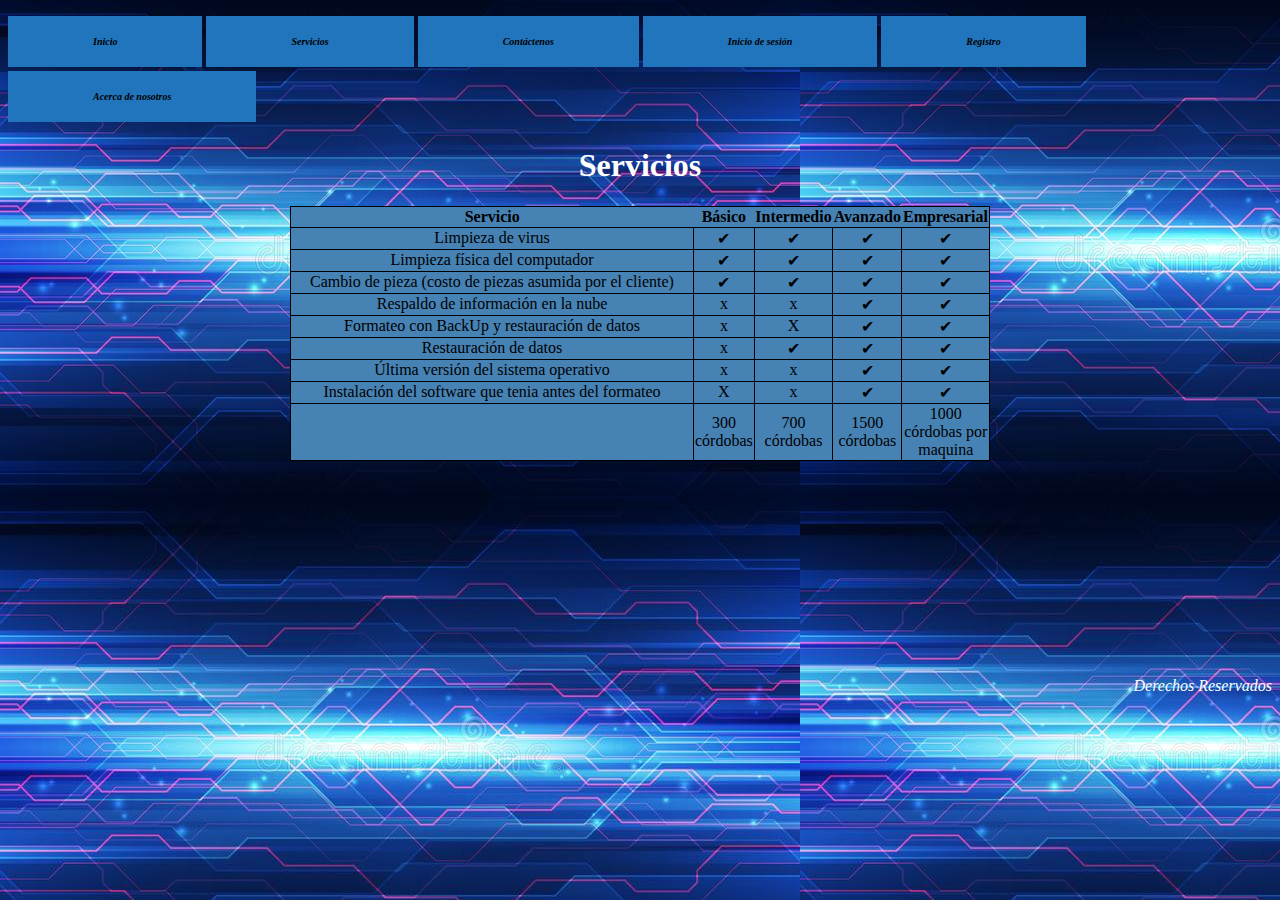
<file: Examen HTML/Servicios.html>
<!DOCTYPE html>
<html lang="es">
<head>
    <meta charset="UTF-8">
    <meta name="viewport" content="width=device-width, initial-scale=1.0">
    <meta name="author" content="Jackfer Ulloa">
    <meta name="keywords" content="Computadoras, Reparacion de Computadoras, Limpieza de Computadoras">  
    <title>Servicios</title>
</head>
<link rel="stylesheet" href="tabla-servicios.css">
<body>
    <div class="Cabecera">
    <header>
        <div class="menu">
            <ul id="button">
                <li><a href="Inicio.html">Inicio</a></li>
                <li><a href="Servicios.html">Servicios</a></li>
                <li><a href="Contactenos.html">Cont&#225;ctenos</a></li>
                <li><a href="Inicio de sesion.html">Inicio de sesi&#243;n</a></li>
                <li><a href="Registro.html">Registro</a></li>
                <li><a href="Acerca.html">Acerca de nosotros</a></li>
            </ul>
        </div>
    </div>
    </header>
    <main role="main">
    <div class="Contenido">
        <section>
            <h1>Servicios</h1>
        </section>
        <table>
            <thead>
                <tr>
                    <th>Servicio</th>
                    <th>B&#225;sico</th>
                    <th>Intermedio</th>
                    <th>Avanzado</th>
                    <th>Empresarial</th>
                </tr>
            </thead>
            <tr>
                <td>Limpieza de virus</td>
                <td>&#10004;</td>
                <td>&#10004;</td>
                <td>&#10004;</td>
                <td>&#10004;</td>
            </tr>
            <tr>
                <td>Limpieza f&#237;sica del computador</td>
                <td>&#10004;</td>
                <td>&#10004;</td>
                <td>&#10004;</td>
                <td>&#10004;</td>
            </tr>
            <tr>
                <td>Cambio de pieza (costo de piezas asumida por el cliente)</td>
                <td>&#10004;</td>
                <td>&#10004;</td>
                <td>&#10004;</td>
                <td>&#10004;</td>
            </tr>
            <tr>
                <td>Respaldo de informaci&#243;n en la nube</td>
                <td>&#120;</td>
                <td>&#120;</td>
                <td>&#10004;</td>
                <td>&#10004;</td>
            </tr>
            <tr>
                <td>Formateo con BackUp y restauraci&#243;n de datos</td>
                <td>&#120;</td>
                <td>&#88;</td>
                <td>&#10004;</td>
                <td>&#10004;</td>
            </tr>
            <tr>
                <td>Restauraci&#243;n de datos</td>
                <td>&#120;</td>
                <td>&#10004;</td>
                <td>&#10004;</td>
                <td>&#10004;</td>
            </tr>
            <tr>
                <td>&#218;ltima versi&#243;n del sistema operativo</td>
                <td>&#120;</td>
                <td>&#120;</td>
                <td>&#10004;</td>
                <td>&#10004;</td>
            </tr>    
                <tr>
                    <td>Instalaci&#243;n del software que tenia antes del formateo</td>
                    <td>&#88;</td>
                    <td>&#120;</td>
                    <td>&#10004;</td>
                    <td>&#10004;</td>
                </tr>
                <tr>
                    <td></td>
                    <td>300 c&#243;rdobas</td>
                    <td>700 c&#243;rdobas</td>
                    <td>1500 c&#243;rdobas</td>
                    <td>1000 c&#243;rdobas por maquina</td>
                </tr>
        </table>
    </div>
    </main>
    <br>
    <br>
    <br>
    <br>
    <br>
    <br>
    <br>
    <br>
    <br>
    <br>
    <br>
    <br>
    <div class="pie">
        <footer>Derechos Reservados</footer>
    </div>
</body>
</file>
<file: Ejercicios Boostrap (Rejillas)/estilos.css>
div{
    border:1px;
    border-color: rgb(0, 0, 0);
    border-style: solid;
    padding: 0;
}
.row{
    min-height: 15rem;
    margin-top: 1rem;
}
.col{
    border: 1px solid black;
    text-align: center;
    padding: .50rem .15rem .50rem .15rem;
}
.container{
    border: black 1px solid;
}
</file>
<file: Examen-Boostrap/estilo.css>
.container{
    min-width: 1000;
    max-width: 10000;
    width: 720;
    text-align: center;
    border: 1px;
    border-color: black;
    border-style: solid;
}
#linea{
    border: 1px;
    border-color: black;
    border-style: solid;
}
#name{
    text-align: center;
}
img{
    height: 100%;
    max-width: 100%;
}
#linea2{
    border: 3px solid black;
}
#letra{
    font-family: fantasy;
    font-style: italic;
}
</file>
<file: Examen HTML/fondo.css>
#button {
    padding: 0;
    }
#button li {
    display: inline-block;
   }
   #button li a {
    font-family: 'Times New Roman', Times, serif;
    font-style: italic;
    font-size: 10px;
    font-weight: 900;
    text-decoration: none;
    float: right;
    padding: 20px 85px;
    background-color: #2175bc;
    color: black;
    }
    #button li a:hover{
        background-color: floralwhite;
    }   

body{
    text-align: center;
    background-image: url(iniciar-sesion.jpg);
    background-repeat: no-repeat;
    background-attachment: fixed;
    background-size: 50%;
    background-position: center;
    color: black;
}
form{
    text-decoration: white;
    text-align: center;
}
footer{
    color: black;
    text-align: right;
    font-style: italic;
}
</file>
<file: Examen HTML/tabla.css>
body{
    background-image: url(fondo2.jpg);
    background-size: 100%;
    background-attachment: fixed;
}
table{
    width: 100%;
    max-width: 700px;
    min-width: 520px;
    margin: auto;
    border: 1px solid black;
}
td{
    width: 50%;
}
table, tr{
    border: 1px transparent black;
    border-collapse: separate;
    border-spacing: 10px;
    text-align: center;
    padding: 1px;
}
table, td:hover{
    background-color:aqua;
}
table, th{
    background-color:transparent;
}

table th{
    text-align: center;
}
footer{
    text-align: right;
    font-style: italic;
}
</file>
<file: Examen HTML/style.css>
#Titulos h1{
    text-align: center;
}
div#Eslogan{
    position: absolute;
    top: 50px;
    height: 100px;
    width: 300px;
}
div#Imagen{
    position: relative;
    width: 510px;
    height: 500px;
    left: 410px;
 }



#button {
    padding: 0;
    }
#button li {
    display: inline-block;
   }
   #button li a {   
    font-family: 'Times New Roman', Times, serif;
    font-style: italic;
    font-size: 10px;
    font-weight: 900;
    text-decoration: none;
    float: right;
    padding: 20px 85px;
    background-color: #2175bc;
    color: black;
    
    }
    #button li a:hover{
        background-color: floralwhite;
    }
</file>
<file: Examen HTML/registro.css>
body{
    background-image: url(fondo-inicio.jpg);
    background-size: 100%;
    background-position: center;
    background-attachment: fixed;
    color: white;
    text-align: left;
}
#button {
    padding: 0;
    }
#button li {
    display: inline-block;
   }
   #button li a {
    font-family: 'Times New Roman', Times, serif;
    font-style: italic;
    font-size: 10px;
    font-weight: 900;
    text-decoration: none;
    float: right;
    padding: 20px 85px;
    background-color: #2175bc;
    color: black;
    }
    #button li a:hover{
        background-color: floralwhite;
    }   
    footer{
        text-align: right;
        font-style: italic;
    }
</file>
<file: Examen HTML/tabla-servicios.css>
body{
    background-image: url(fondo.jpg);
    background-attachment: fixed;
}
h1{
    color: white;
    text-align: center;
}
#button {
    padding: 0;
    }
#button li {
    display: inline-block;
         }
   #button li a {
    font-family: 'Times New Roman', Times, serif;
    font-style: italic;
    font-size: 10px;
    font-weight: 900;
    text-decoration: none;
    float: right;
    padding: 20px 85px;
    background-color: #2175bc;
    color: black;
    }
    #button li a:hover{
        background-color: floralwhite;
    }   

table{
    width: 90%;
    max-width: 700px;
    min-width: 520px;
    margin: auto;
}
td{
    width: 100%;
}

table, td{
    border: 1px solid black;
    border-collapse: collapse;
    text-align: center;
    padding: 1px;
}
table, th{
    background-color: steelblue;
}
footer{
    color: white;
    text-align: right;
    font-style: italic;
}
</file>
